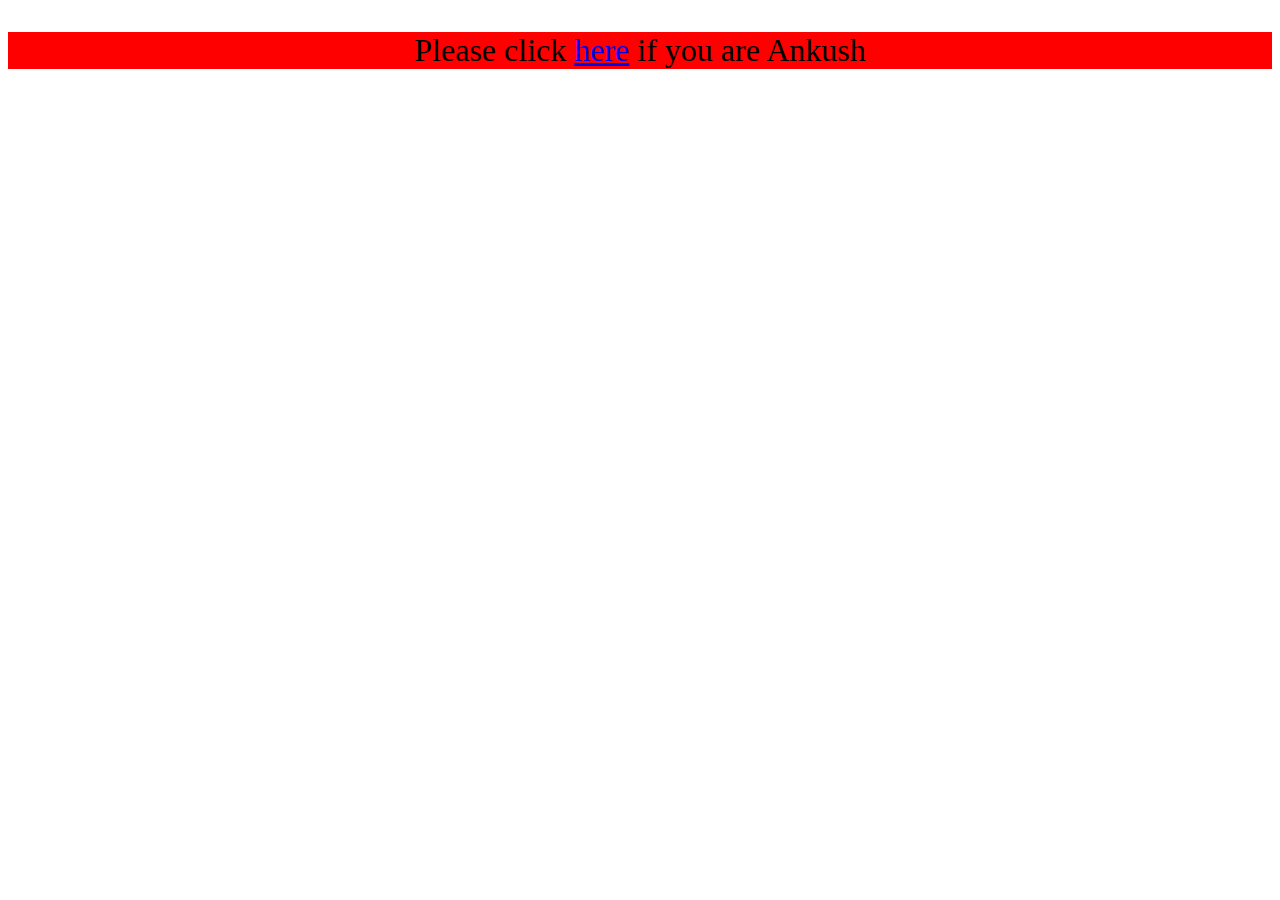
<file: index.html>
<!DOCTYPE html>
<html lang="en">
<head>
  <link rel="stylesheet" href="./style.css">
  <meta charset="UTF-8">
  <meta http-equiv="X-UA-Compatible" content="IE=edge">
  <meta name="viewport" content="width=device-width, initial-scale=1.0">
  <title>Confession</title>
</head>
<body>
  <p>Please click <a href="./main.html">here</a> if you are Ankush</p>
  
</body>
</html>
</file>
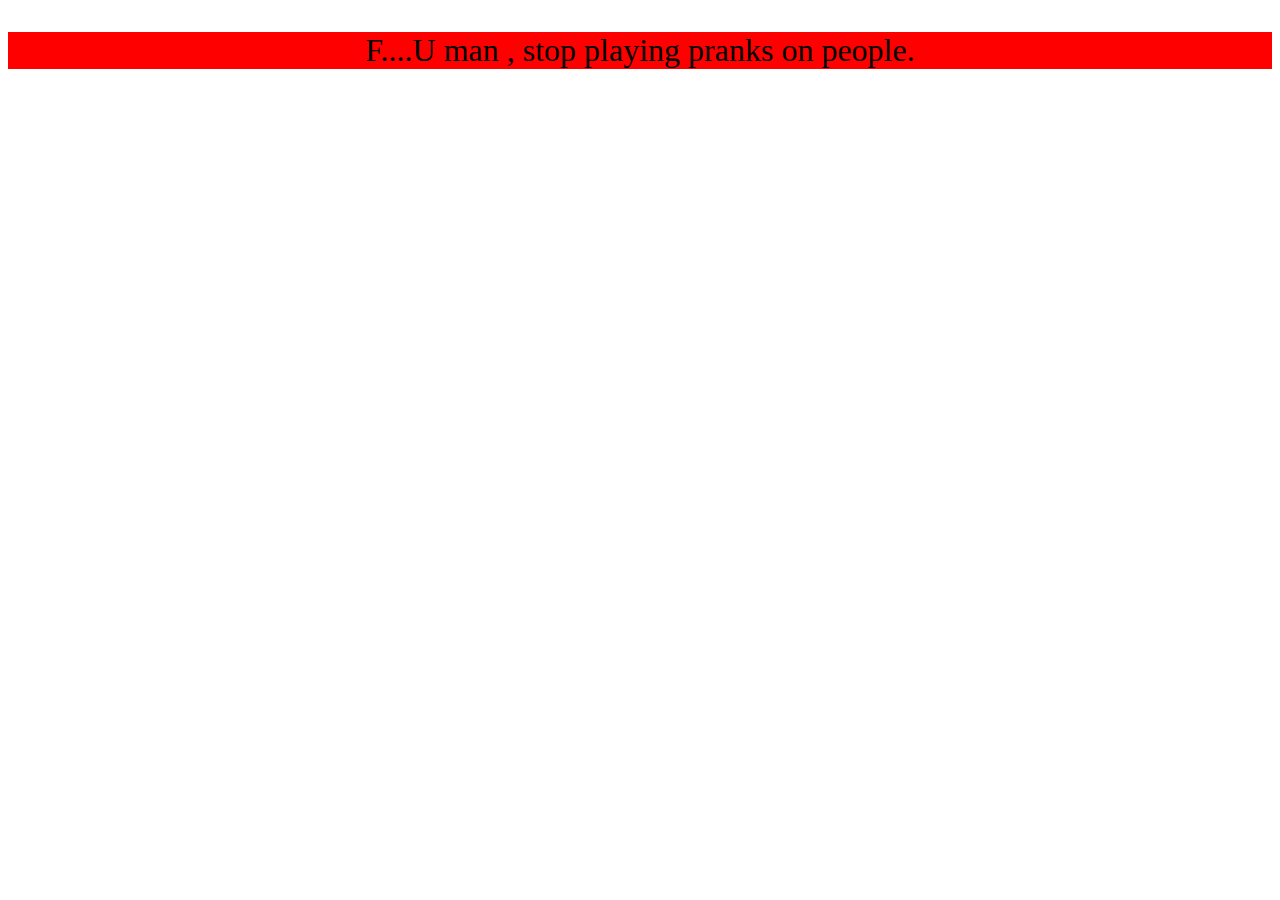
<file: main.html>
<!DOCTYPE html>
<html lang="en">
<head>
  <link rel="stylesheet" href="./style.css">
  <meta charset="UTF-8">
  <meta http-equiv="X-UA-Compatible" content="IE=edge">
  <meta name="viewport" content="width=device-width, initial-scale=1.0">
  <title>Confession</title>
</head>
<body>
  <p>F....U man , stop playing pranks on people.</p>
</body>
</html>
</file>
<file: style.css>
p{
  text-align: center;
  background-color:red;
  font-size: xx-large;
}
</file>
